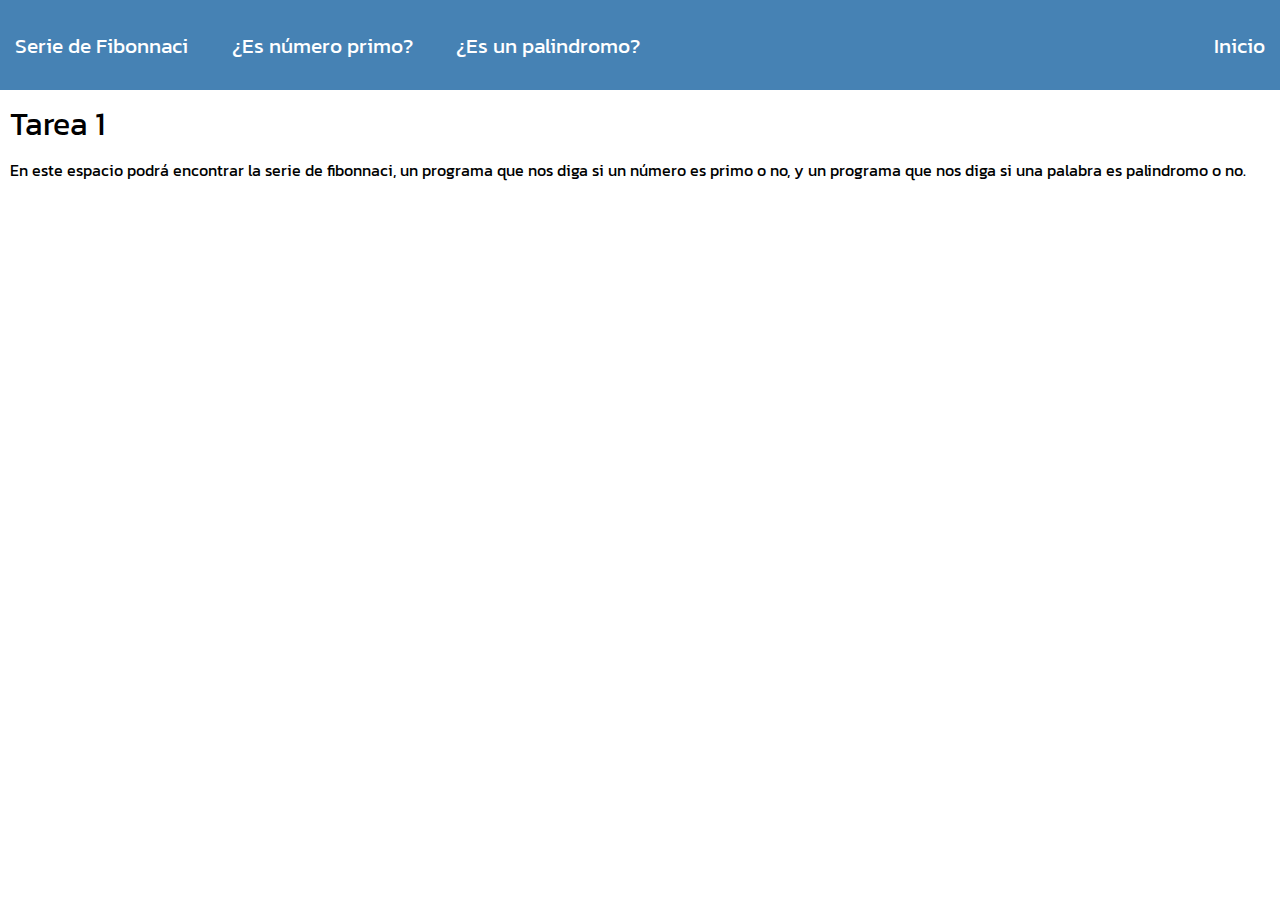
<file: index.html>
<!DOCTYPE html>
<html lang="en">
<head>
    <meta charset="UTF-8">
    <meta name="viewport" content="width=device-width, initial-scale=1.0">
    <link rel="stylesheet" href="style.css">
    <title>Inicio</title>
</head>
<body>
    <div class="navbar">
        <div class="itemsNav">
           <a href="./fibbonaci.html">Serie de Fibonnaci</a>
           <a href="./numerosPrimo.html">¿Es número primo?</a>
           <a href="./palindromo.html">¿Es un palindromo?</a>
        </div>

        <div class="home">
            <a href="./index.html">Inicio</a>
        </div>
    </div>


        <h1>Tarea 1</h1>
        <p>En este espacio podrá encontrar la serie de fibonnaci, 
            un programa que nos diga si un número es primo o no,
            y un programa que nos diga si una palabra es palindromo o no.</p>
        </p>
    </div>
</body>
</html>
</file>
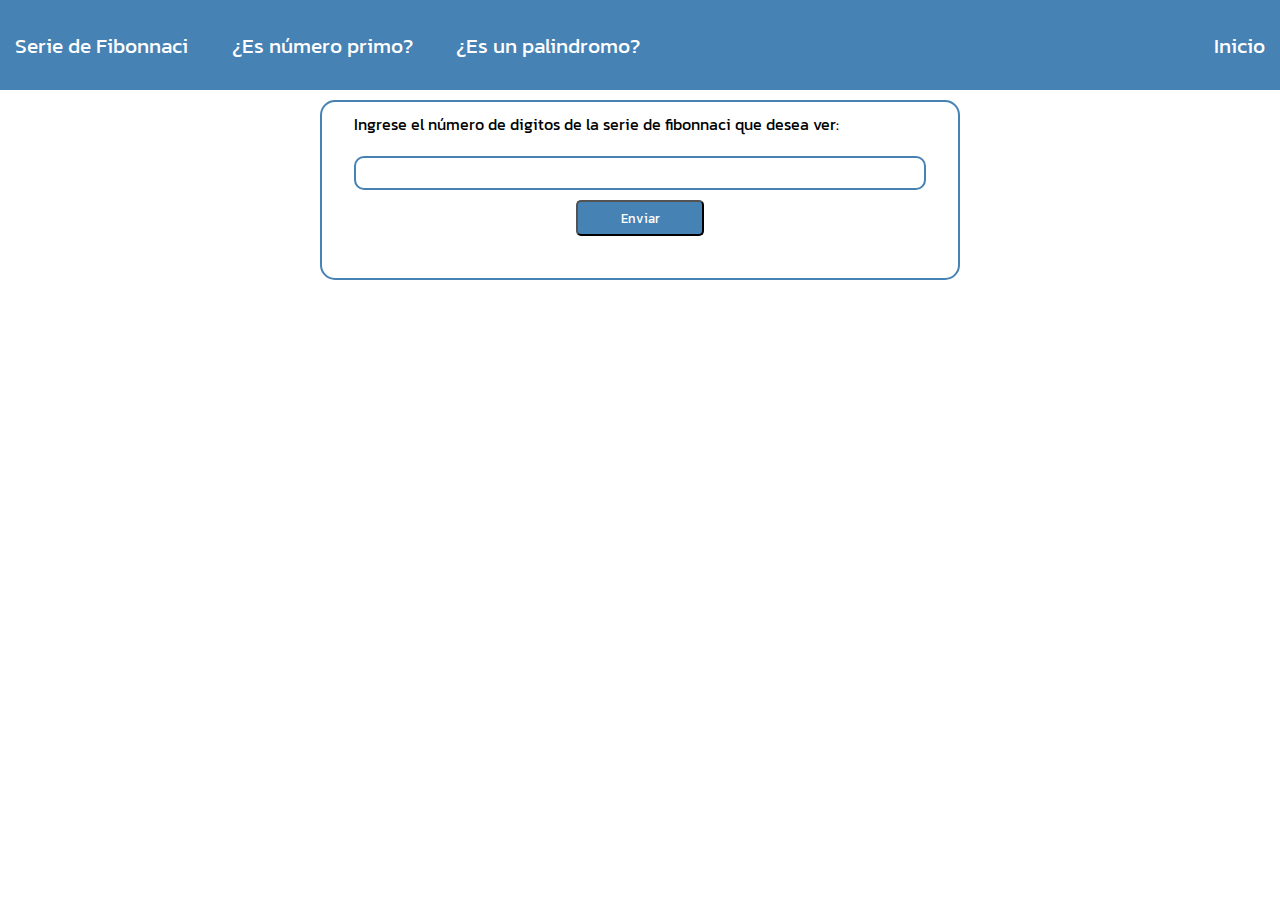
<file: fibbonaci.html>
<!DOCTYPE html>
<html lang="en">
<head>
    <meta charset="UTF-8">
    <meta name="viewport" content="width=device-width, initial-scale=1.0">
    <link rel="stylesheet" href="style.css">
    <title>Fibonnaci</title>
</head>
<body>
    <div class="navbar">
        <div class="itemsNav">
           <a href="./fibbonaci.html">Serie de Fibonnaci</a>
           <a href="./numerosPrimo.html">¿Es número primo?</a>
           <a href="./palindromo.html">¿Es un palindromo?</a>
        </div>

        <div class="home">
            <a href="./index.html">Inicio</a>
        </div>
    </div>
    <form action="fibonacci.php" method="post">
        <label for="numero">Ingrese el número de digitos de la serie de fibonnaci que desea ver:</label>
        <input type="number" name="numero" class="inputNumber">
        <button type="submit">Enviar</button>
    </form>
</body>
</html>
</file>
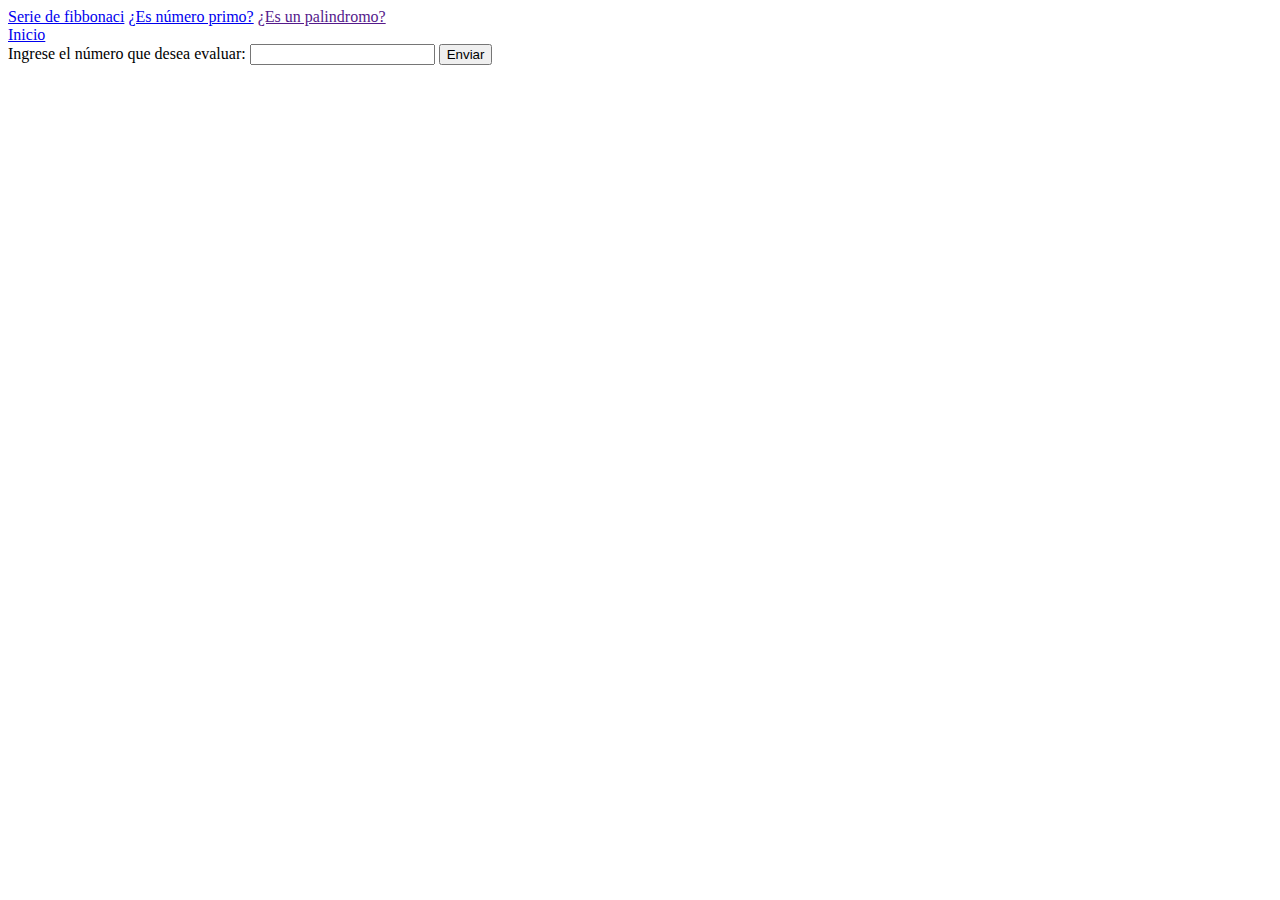
<file: numerosPrimo.html>
<!DOCTYPE html>
<html lang="en">
<head>
    <meta charset="UTF-8">
    <meta name="viewport" content="width=device-width, initial-scale=1.0">
    <title>Document</title>
</head>
<body>
    <div>
        <div>
           <a href="./fibbonaci.html">Serie de fibbonaci</a>
           <a href="./numerosPrimo.html">¿Es número primo?</a>
           <a href="">¿Es un palindromo?</a>
        </div>

        <div>
            <a href="./index.html">Inicio</a>
        </div>
    </div>
    <form action="numerosPrimo.php" method="post">
        <label for="numero">Ingrese el número que desea evaluar:</label>
        <input type="number" name="numero" class="inputNumber">
        <button type="submit">Enviar</button>
    </form>
</body>
</html>
</file>
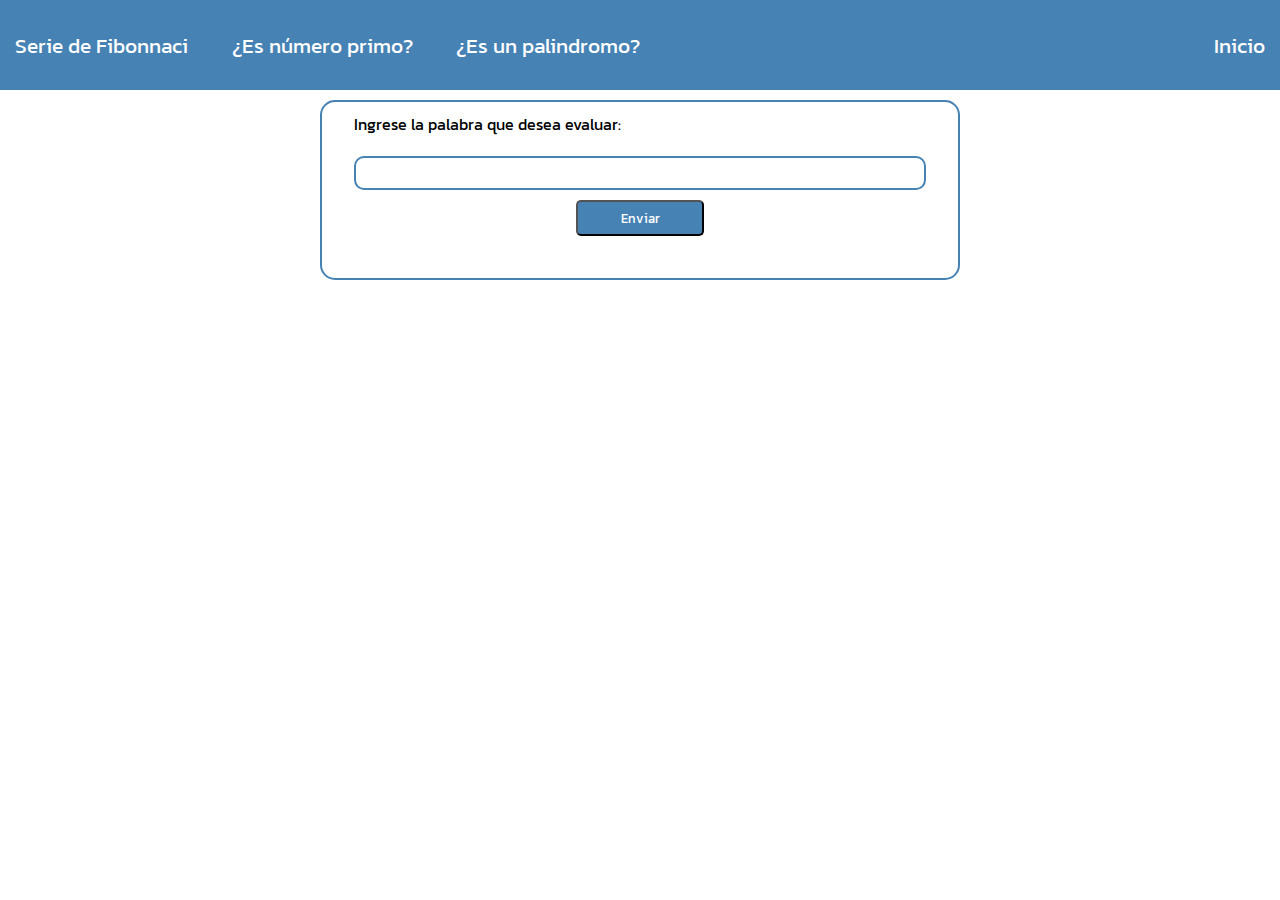
<file: palindromo.html>
<!-- Serie de Fibbonaci -->
<!DOCTYPE html>
<html lang="en">
<head>
    <meta charset="UTF-8">
    <meta name="viewport" content="width=device-width, initial-scale=1.0">
    <link rel="stylesheet" href="style.css">
    <title>Palindromo</title>
</head>
<body>
    <div class="navbar">
        <div class="itemsNav">
           <a href="./fibbonaci.html">Serie de Fibonnaci</a>
           <a href="./numerosPrimo.html">¿Es número primo?</a>
           <a href="./palindromo.html">¿Es un palindromo?</a>
        </div>

        <div class="home">
            <a href="./index.html">Inicio</a>
        </div>
    </div>
    <form action="palindromo.php" method="post">
        <label for="palabra">Ingrese la palabra que desea evaluar:</label>
        <input type="text" name="palabra" class="inputNumber">
        <button type="submit">Enviar</button>
    </form>
</body>
</html>
</file>
<file: style.css>
@import url('https://fonts.googleapis.com/css2?family=Kanit:ital,wght@0,100;0,200;0,300;0,400;0,500;0,600;0,700;0,800;0,900;1,100;1,200;1,300;1,400;1,500;1,600;1,700;1,800;1,900&family=Oswald:wght@200..700&display=swap');

*{
    margin: 0;
    padding: 0;
    box-sizing: border-box; 
}

.navbar{
    width: 100%;
    background-color: steelblue;
    height: 10vh;
    display: flex;
    align-items: center;
    padding: 15px;
    justify-content:space-between;
}

.itemsNav{
    width: 50%;
    height: 100%;
    display: flex;
    align-items: center;
    justify-content:space-between;
}

a{
    text-decoration: none;
    color: white;
    font-family: "Kanit", sans-serif;
    font-weight: 400;
    font-size: 1.3rem;
}

form{
    width: 50%;
    height: 20vh;
    border: solid 2px steelblue;
    border-radius: 15px;
    margin: auto;
    margin-top: 10px;
    display: flex;
    flex-direction: column;
    align-items: center;
}

label{
    font-family: "Kanit", sans-serif;
    size: 0.5rem;
    width: 90%;
    margin: 10px;
}
input{
    font-family: "Kanit", sans-serif;
    size: 0.5rem;
    width: 90%;
    margin: 10px;
    border: 2px solid steelblue;
    border-radius: 10px;
    padding: 5px;
}

button{
    font-family: "Kanit", sans-serif;
    width: 20%;
    background-color: steelblue;
    color:white;
    height: 4vh;
    border-radius: 5px;
}

h1{
    font-family: "Kanit" , sans-serif;
    size: 1rem;
    font-weight: 400;
    margin: 10px;
}

p{
    font-family: "Kanit" , sans-serif;
    size: 0.5rem;
    margin: 10px;
}
</file>
